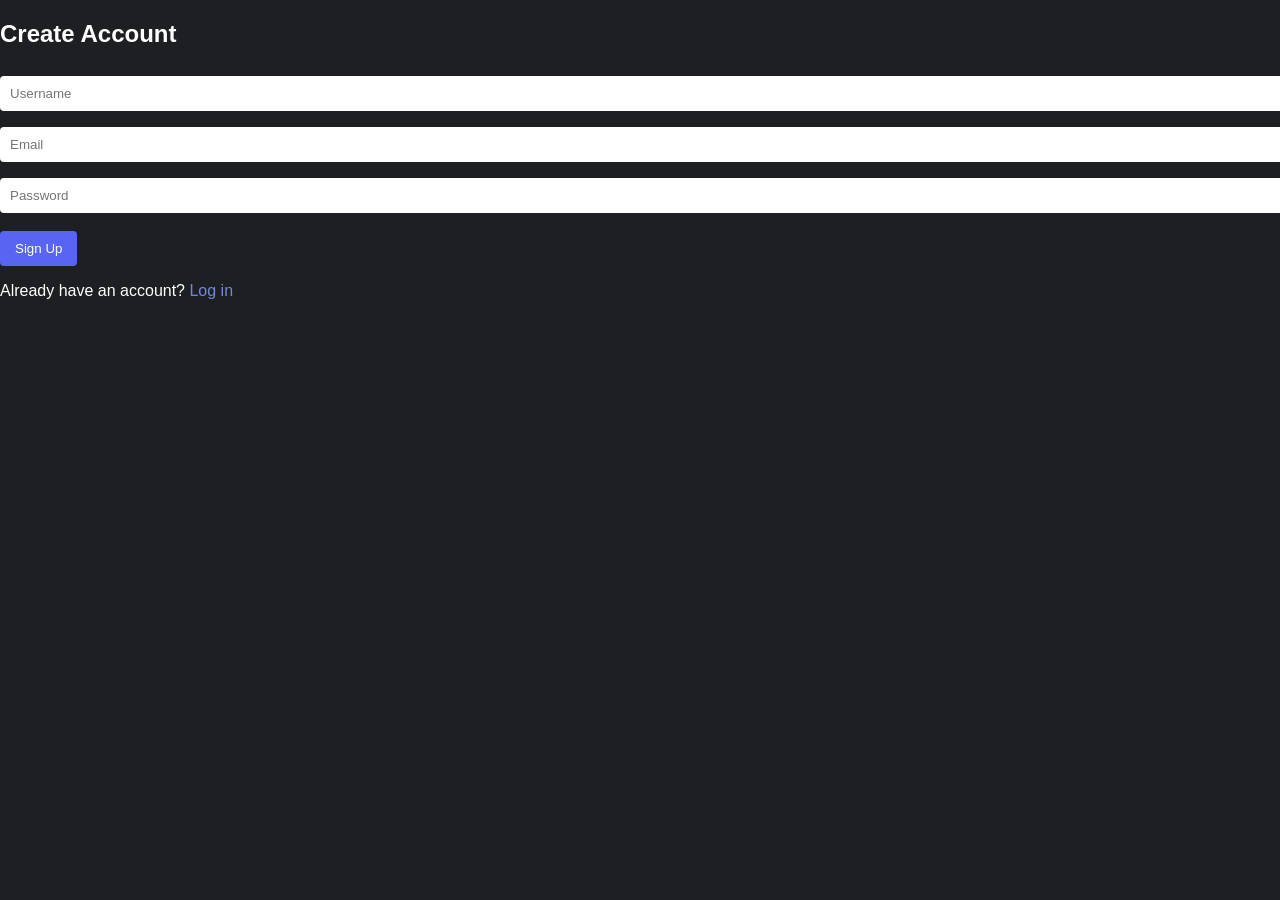
<file: signup.html>
<!DOCTYPE html>
<html>
<head>
  <meta charset="UTF-8" />
  <title>Sign Up</title>
  <link rel="stylesheet" href="style.css" />
</head>
<body>

  <div class="auth-container">
    <h2>Create Account</h2>

    <input id="username" placeholder="Username" />
    <input id="email" type="email" placeholder="Email" />
    <input id="password" type="password" placeholder="Password" />

    <button id="signup-btn">Sign Up</button>

    <p>Already have an account? <a href="login.html">Log in</a></p>
  </div>

  <script src="src/auth.js"></script>
  <script src="public/signup.js"></script>
</body>
</html>
</file>
<file: style.css>
/* ====== GLOBAL ====== */

body {
  margin: 0;
  padding: 0;
  background: #1e1f22;
  color: #fff;
  font-family: Arial, sans-serif;
}

a {
  color: #7289da;
  text-decoration: none;
}

button {
  background: #5865f2;
  border: none;
  padding: 10px 15px;
  color: white;
  cursor: pointer;
  border-radius: 4px;
  margin-top: 10px;
}

button:hover {
  background: #4752c4;
}

input {
  width: 100%;
  padding: 10px;
  margin: 8px 0;
  border-radius: 4px;
  border: none;
  outline: none;
}

/* ====== CENTER BOX (Login, Signup, Home) ====== */

.center-box {
  width: 300px;
  margin: 120px auto;
  background: #2b2d31;
  padding: 25px;
  border-radius: 8px;
  text-align: center;
}

.center-box h1 {
  margin-bottom: 20px;
}

/* ====== CHAT LAYOUT ====== */

#app-container {
  display: flex;
  height: 100vh;
}

/* ====== SIDEBAR ====== */

#sidebar {
  width: 240px;
  background: #2b2d31;
  padding: 15px;
  display: flex;
  flex-direction: column;
  border-right: 1px solid #1a1b1e;
}

#sidebar h2 {
  margin-top: 0;
  font-size: 18px;
}

#room-list {
  flex: 1;
  overflow-y: auto;
  margin-top: 10px;
}

.room-item {
  padding: 10px;
  background: #3a3c41;
  margin-bottom: 8px;
  border-radius: 4px;
  cursor: pointer;
}

.room-item:hover {
  background: #4a4c52;
}

/* ====== CHAT AREA ====== */

#chat-area {
  flex: 1;
  display: flex;
  flex-direction: column;
}

#chat-header {
  padding: 15px;
  background: #2b2d31;
  border-bottom: 1px solid #1a1b1e;
}

#messages {
  flex: 1;
  padding: 15px;
  overflow-y: auto;
  background: #313338;
}

.message {
  margin-bottom: 12px;
  padding: 8px;
  background: #3a3c41;
  border-radius: 4px;
}

.message strong {
  color: #7289da;
}

/* ====== MESSAGE INPUT ====== */

#message-box {
  display: flex;
  padding: 10px;
  background: #2b2d31;
  border-top: 1px solid #1a1b1e;
}

#message-input {
  flex: 1;
  padding: 10px;
  border-radius: 4px;
  border: none;
  margin-right: 10px;
}

/* ================================
   FRIENDS PAGE — DISCORD STYLE
================================ */

#friends-container {
  display: flex;
  height: 100vh;
  background: #1e1f22;
  color: #fff;
}

/* Sidebar */
#friends-sidebar {
  width: 240px;
  background: #2b2d31;
  padding: 20px;
  display: flex;
  flex-direction: column;
  gap: 15px;
  border-right: 1px solid #1a1b1e;
}

#friends-sidebar h2 {
  margin: 0 0 10px 0;
  font-size: 22px;
  color: #fff;
}

.sidebar-btn {
  width: 100%;
  padding: 12px;
  background: #3b3d42;
  border: none;
  border-radius: 6px;
  color: #fff;
  cursor: pointer;
  transition: 0.2s;
  font-size: 15px;
}

.sidebar-btn:hover {
  background: #4b4d52;
}

/* Main Area */
#friends-main {
  flex: 1;
  padding: 25px;
  overflow-y: auto;
}

/* Sections */
.friends-section {
  background: #2b2d31;
  padding: 20px;
  border-radius: 8px;
  margin-bottom: 25px;
}

.friends-section h3 {
  margin: 0 0 15px 0;
  font-size: 18px;
}

/* Add Friend */
.add-friend-box {
  display: flex;
  gap: 10px;
}

#friend-username {
  flex: 1;
  padding: 12px;
  border-radius: 6px;
  border: none;
  background: #1a1b1e;
  color: #fff;
  font-size: 15px;
}

#send-request-btn {
  padding: 12px 18px;
  background: #5865f2;
  border: none;
  border-radius: 6px;
  color: white;
  cursor: pointer;
  transition: 0.2s;
}

#send-request-btn:hover {
  background: #4752c4;
}

/* Lists */
.list-box {
  display: flex;
  flex-direction: column;
  gap: 10px;
}

/* Request Items */
.request-item {
  background: #1a1b1e;
  padding: 14px;
  border-radius: 6px;
  display: flex;
  justify-content: space-between;
  align-items: center;
}

.request-item strong {
  font-size: 16px;
}

.request-item button {
  padding: 8px 12px;
  border: none;
  border-radius: 6px;
  cursor: pointer;
  margin-left: 6px;
  font-size: 14px;
}

/* Accept */
.request-item button:nth-child(2) {
  background: #3ba55d;
  color: white;
}

.request-item button:nth-child(2):hover {
  background: #2d7d46;
}

/* Reject */
.request-item button:nth-child(3) {
  background: #ed4245;
  color: white;
}

.request-item button:nth-child(3):hover {
  background: #b53538;
}

/* Friend List Items */
.friend-item {
  background: #1a1b1e;
  padding: 14px;
  border-radius: 6px;
  font-size: 16px;
}
</file>
